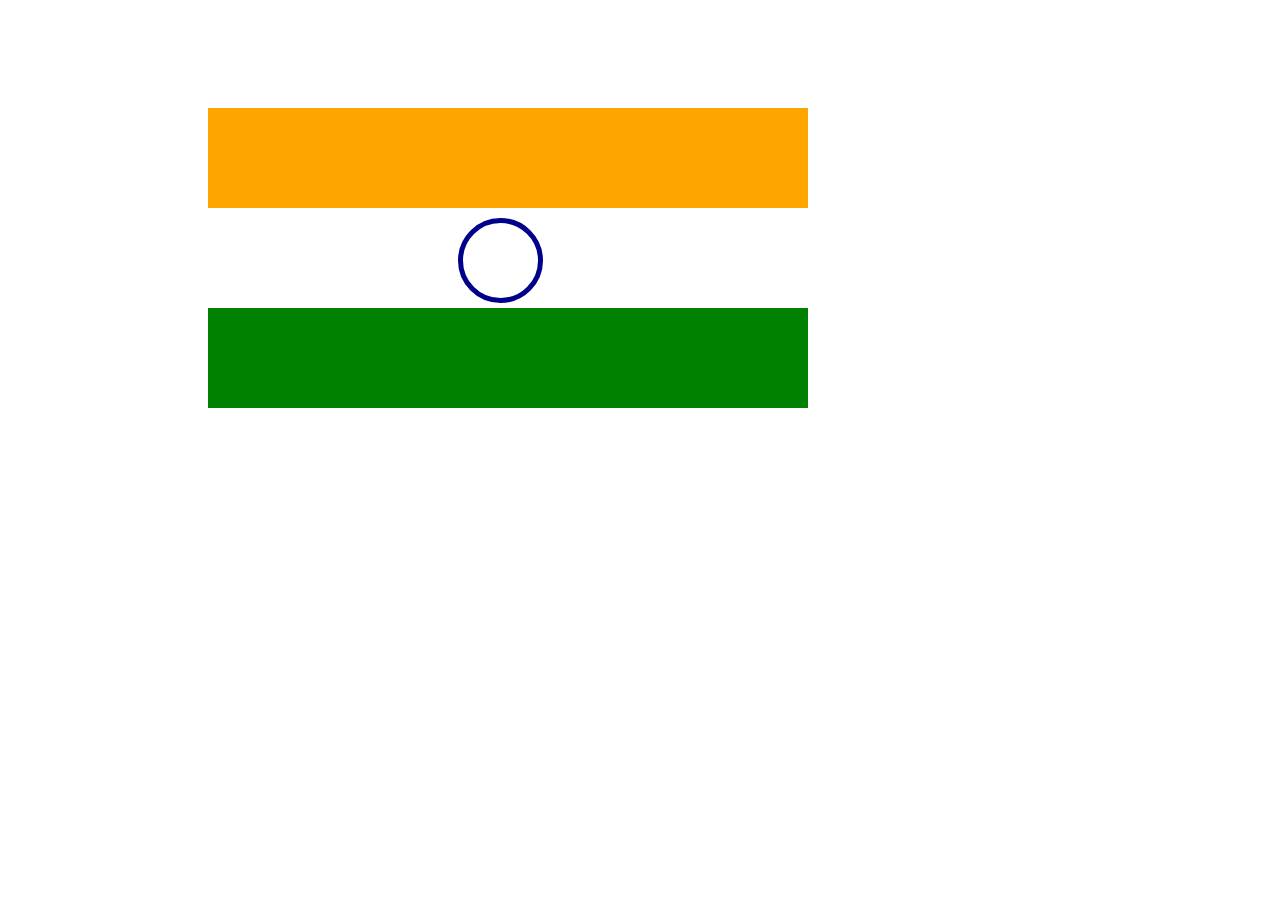
<file: national flag/index.html>
<!DOCTYPE html>
<html>
    <head>
        <title>national flag</title>
        <link rel="stylesheet" href="style.css"/>
    </head>
    <body>
        <div class="top"></div>
        <div class="middle">
            <div class="chakra"></div>
        </div>
        <div class="bottom"></div>
    </body>
</html>
</file>
<file: national flag/style.css>
.top{
    background-color:orange;
    position: relative;
    height:100px;
    width:600px;
    top:100px;
    left:200px;
}
.middle{
    background-color:white;
    position: relative;
    height:100px;
    width:600px;
    top:100px;
    left:200px;
 
}.chakra{
    height: 75px;
    width:75px;
    border:5px solid darkblue;
    border-radius:90px ;
    position: absolute;
    left:250px;
    top:10px;

}
.bottom{
    background-color:green;
    position: relative;
    height:100px;
    width:600px;
    top:100px;
    left:200px;

}
</file>
